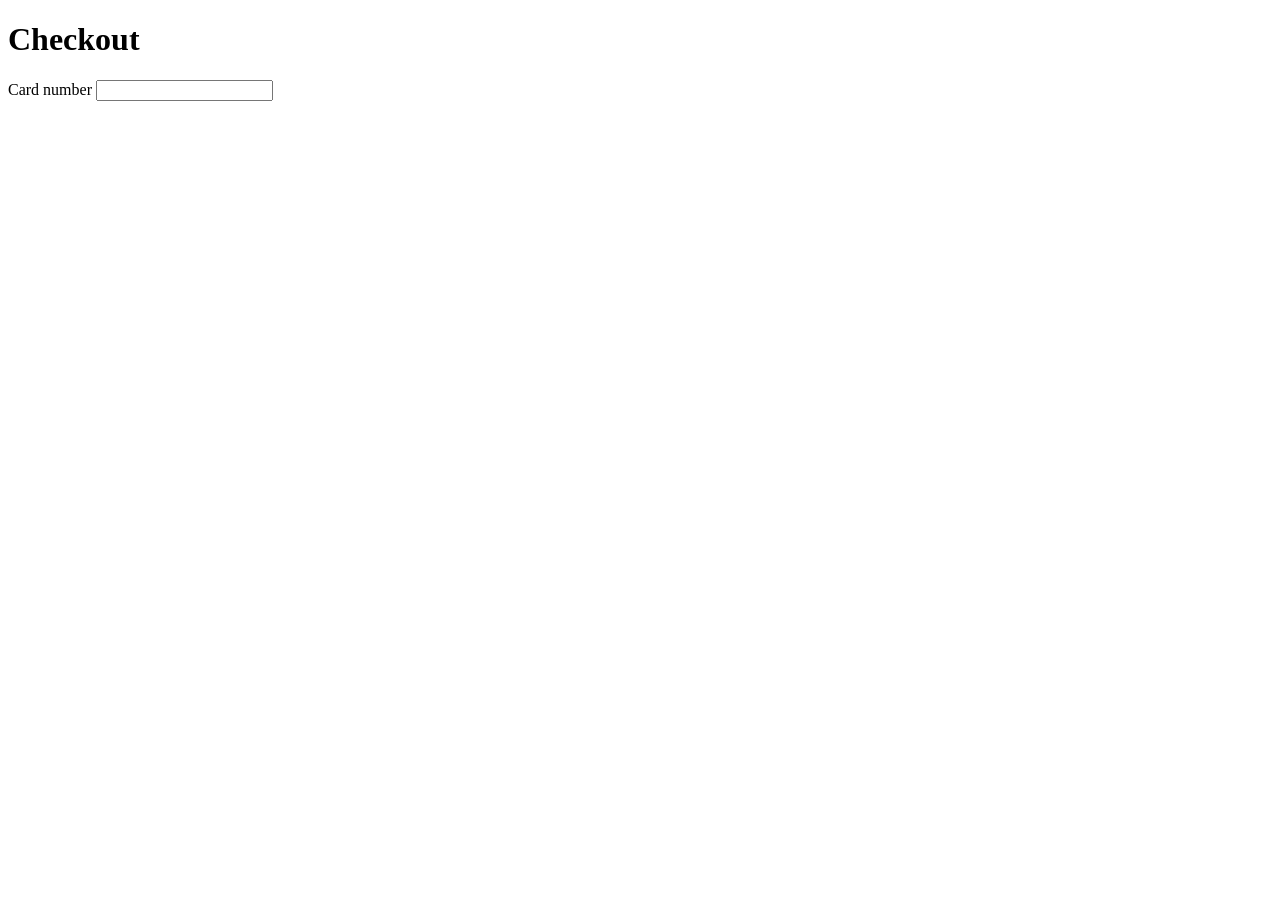
<file: accessibility/evidence/A2-ADOPTION-FIXTURE-20260827.html>
<!doctype html>
<html lang="en">
<head>
  <meta charset="utf-8">
  <title>Portfolio A11y Adoption Fixture</title>
</head>
<body>
  <main>
    <h1>Checkout</h1>
    <form>
      <label for="card">Card number</label>
      <input id="card" name="card" type="text" aria-invalid="true">
    </form>
  </main>
</body>
</html>
</file>
